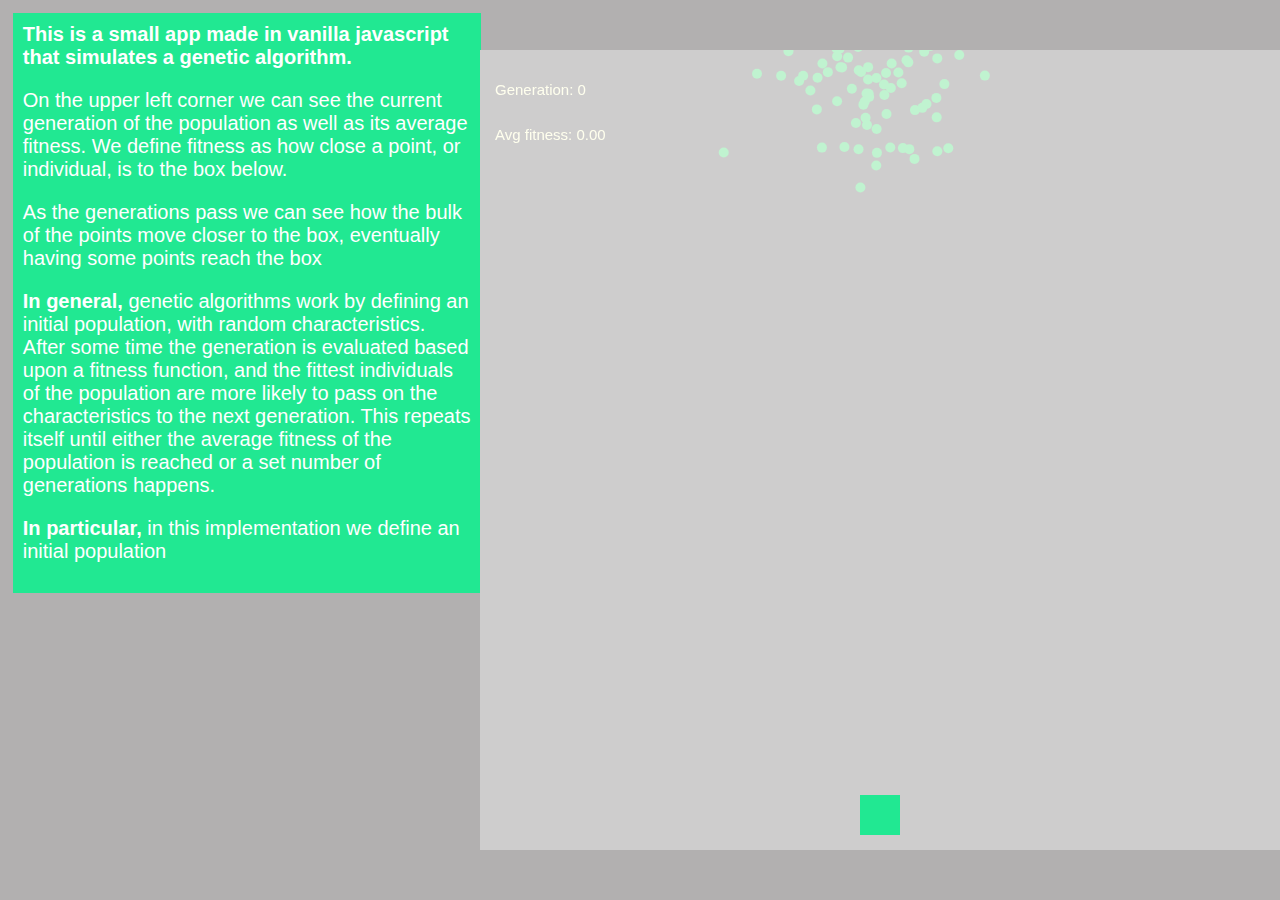
<file: index.html>
<!DOCTYPE HTML>
<html lang="en">
<head>
    <script type="module" src="src/game.js"></script>
    <link rel="stylesheet" href="src/style.css"/>
    <link rel="icon" href="src/favicon.ico"/>
    <title>Genetic Algorithm Visualiser</title>
</head>
<body>
<canvas id="canvas" width="800px" height="800px"></canvas>
<div id="informationBox">
    <b>
        This is a small app made in vanilla javascript that simulates
        a genetic algorithm.
    </b>

    <p>
        On the upper left corner we can see the current generation of
        the population as well as its average fitness. We define fitness
        as how close a point, or individual, is to the box below.
    </p>

    <p>
        As the generations pass we can see how the bulk of the points move
        closer to the box, eventually having some points reach the box
    </p>

    <p><b> In general, </b> genetic algorithms work by defining an initial population,
        with random characteristics. After some time the generation is evaluated based upon
        a fitness function, and the fittest individuals of the population are more likely to
        pass on the characteristics to the next generation. This repeats itself until either
        the average fitness of the population is reached or a set number of generations happens.
    </p>

    <p><b> In particular, </b> in this implementation we define an initial population</p>
</div>
</body>
</html>
</file>
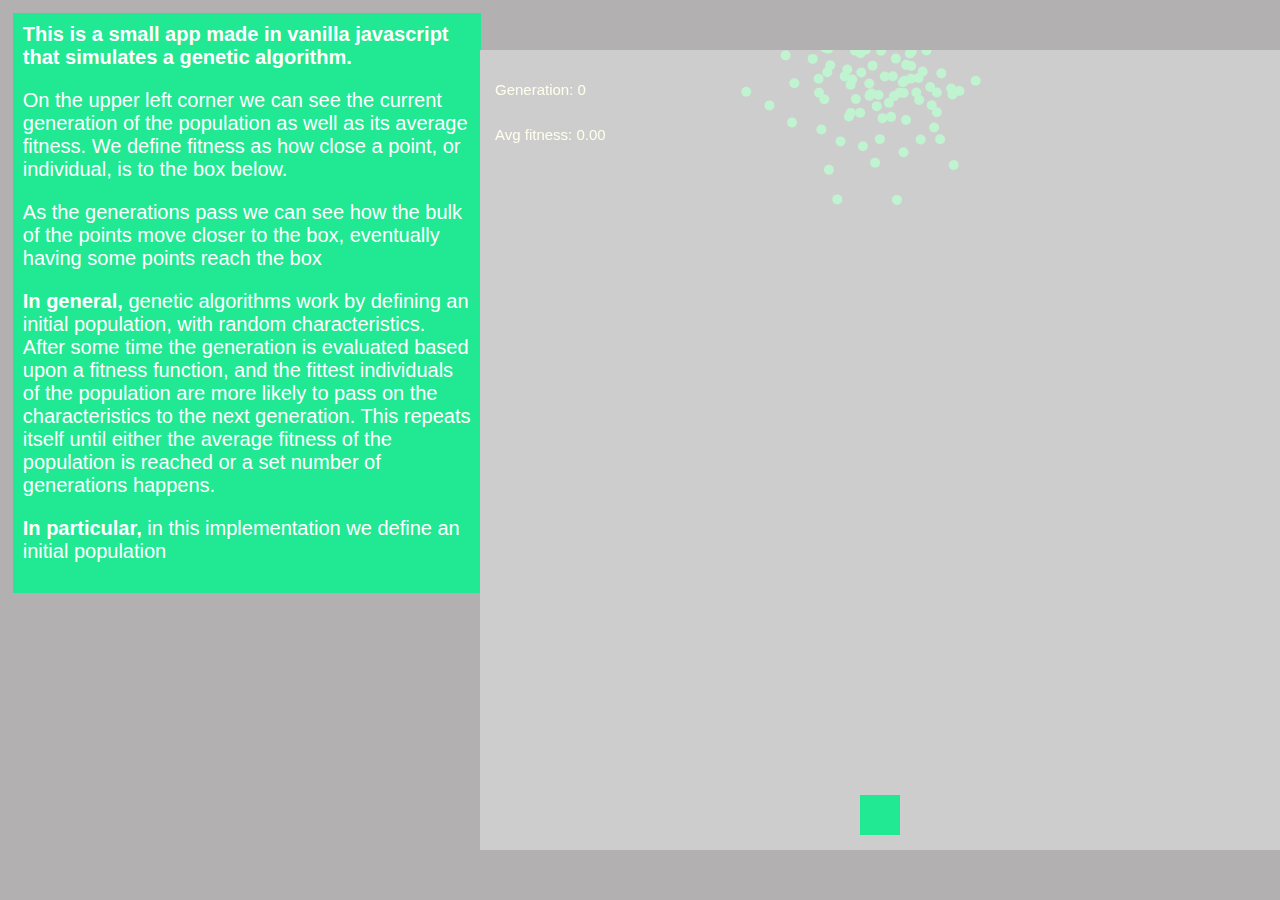
<file: src/index.html>
<!DOCTYPE HTML>
<html lang="en">
<head>
    <script type="module" src="game.js"></script>
    <link rel="stylesheet" href="style.css"/>
    <link rel="icon" href="favicon.ico"/>
    <title>Genetic Algorithm Visualiser</title>
</head>
<body>
<canvas id="canvas" width="800px" height="800px"></canvas>
<div id="informationBox">
    <b>
        This is a small app made in vanilla javascript that simulates
        a genetic algorithm.
    </b>

    <p>
        On the upper left corner we can see the current generation of
        the population as well as its average fitness. We define fitness
        as how close a point, or individual, is to the box below.
    </p>

    <p>
        As the generations pass we can see how the bulk of the points move
        closer to the box, eventually having some points reach the box
    </p>

    <p><b> In general, </b> genetic algorithms work by defining an initial population,
        with random characteristics. After some time the generation is evaluated based upon
        a fitness function, and the fittest individuals of the population are more likely to
        pass on the characteristics to the next generation. This repeats itself until either
        the average fitness of the population is reached or a set number of generations happens.
    </p>

    <p><b> In particular, </b> in this implementation we define an initial population</p>
</div>
</body>
</html>
</file>
<file: src/style.css>
html, body {
    margin: 0;
    padding: 0;
    background-color: #b2b0b0;
}

#canvas {
    background-color: rgb(206, 205, 205);
    position: absolute;
    top: 50%;
    left: 50%;
    transform: translate(-20%, -50%);
}

#informationBox {
    width: 35%;
    background-color: #21e892;
    margin: 1%;
    color: #ffffff;
    font-size: 20px;
    font-family: sans-serif;
    padding: 10px;
}
</file>
